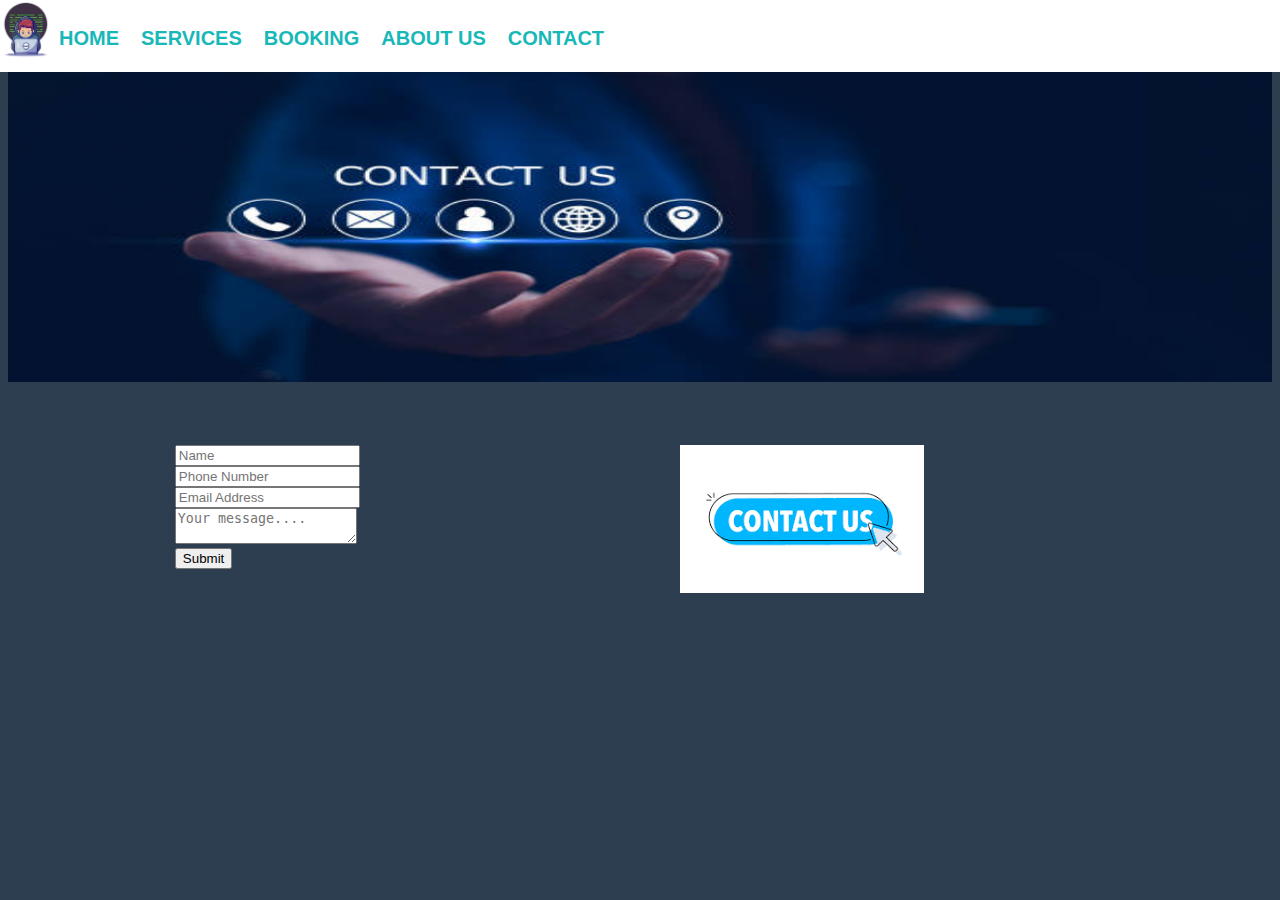
<file: contact.html>
<!DOCTYPE html>
<html lang="en">
<head>
    <meta charset="UTF-8">
    <meta name="viewport" content="width=device-width, initial-scale=1.0">
    <title>Document</title>
        <link rel="stylesheet" href="style.css">
    <link rel="footer" href="footer.html">
    <header  class="header-box">
        <div class="link-box">
            <img class="logo-pic" src="images/logo-removebg-preview.png">
            <a class="heading" href="index.html">HOME</a>
            <a class="heading"  href="services.html">SERVICES</a>
            <a class="heading"  href="booking.html">BOOKING</a>
            <a class="heading"  href="aboutus.html">ABOUT US</a>
            <a class="heading"  href="#">CONTACT</a>
            
        </div>
    </header>
</head>
<body>
    <div id="contact-img">
         <img class="co-picture" src="images/cont2.jpg" alt="Contact US">
        
    </div>
<br>
<div class="row">
    <div class="co-form">
        <form>
            <input type="text" placeholder="Name"><br>
            <input type="text" placeholder="Phone Number "><br>
            <input type="text" placeholder="Email Address"><br>
            <textarea placeholder="Your message...."></textarea>
            <br>
            <input type="submit" value="Submit">
        </form>
    </div>
    <div class="co-form">
       <img  src="images/contact.png" alt="Contact US">
    </div>



</div>
    
</body>
</html>
</file>
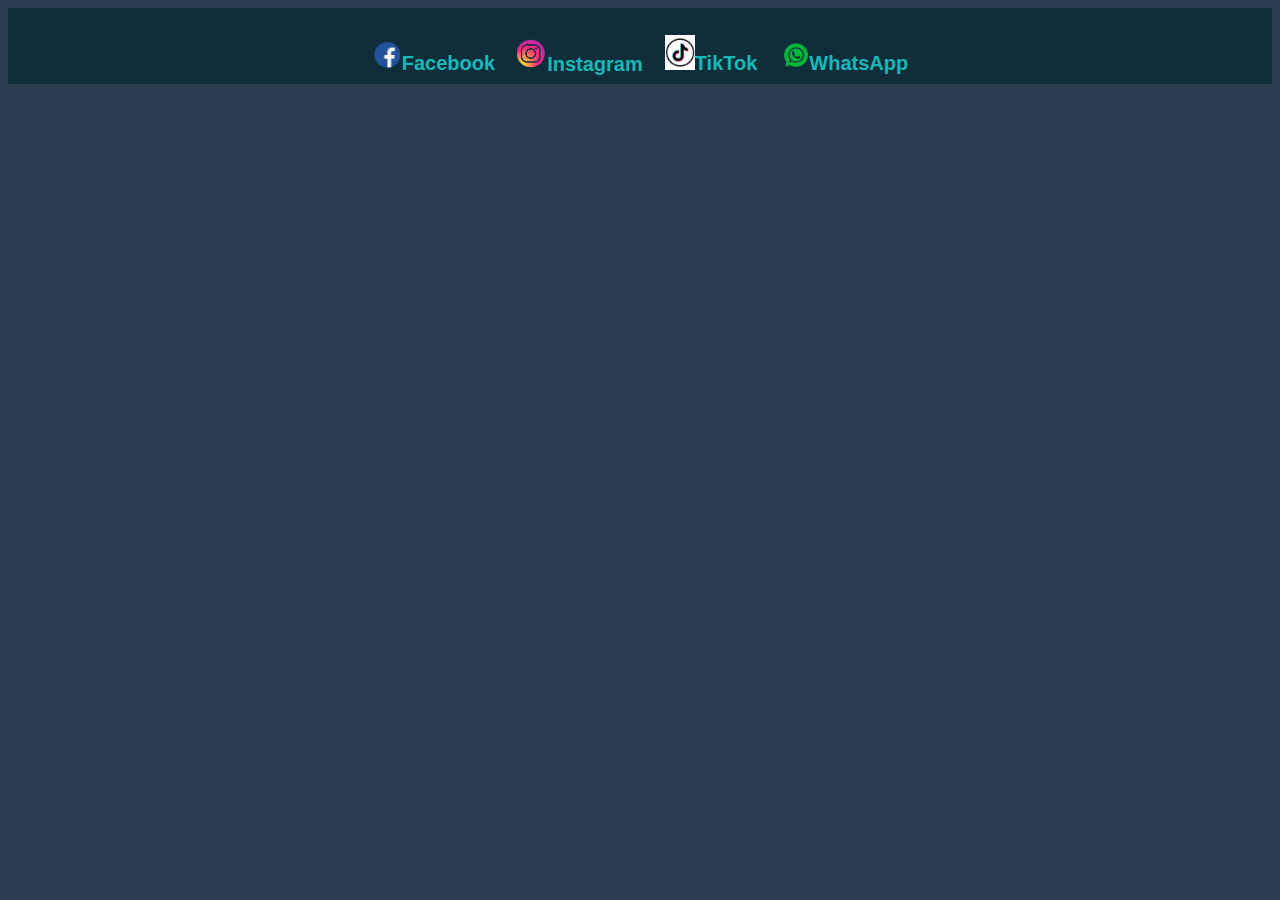
<file: footer.html>
<!DOCTYPE html>
<html lang="en">
<head>
    <meta charset="UTF-8">
    <meta name="viewport" content="width=device-width, initial-scale=1.0">
    <title>Document</title>
    <link rel="stylesheet" href="style.css">
</head>
<body>
    

    <div class="container">
        <div class="footer-box">
            <a class="a-footer"  href="#"><img class="pic-footer" src="images/face-removebg-preview.png">Facebook</a>
            <a class="a-footer"  href="#"><img class="pic-footer" src="images/insta-removebg-preview.png">Instagram</a>
            <a class="a-footer"  href="#"><img class="pic-footer" src="images/tik.png">TikTok</a>
            <a class="a-footer"  href="#"><img class="pic-footer" src="images/whatapp-removebg-preview.png">WhatsApp</a>
        </div>

    </div>
</body>
</html>
</file>
<file: style.css>
body{
    background-color: #2c3e50;
}

.link-box{
    background-color: #fff;
    width: 100%;
    height: 8vh;
    position: fixed;
    top     : 0;
    left: 0;
    z-index : 500;
   /* text-align: right; */
    
}
.link-box-2{
    background-color: #fff;
    width: 100%;
    height: 8vh;
    top     : 0;
    left: 0;
    z-index : 500;
   /* text-align: right; */
    
}



.heading {
    text-decoration: none;
    
    margin-top: 2vh;
    font-family: Arial, Helvetica, sans-serif;
    font-size: 20px;
    font-weight: 600;
    padding: 1vh;
    display: inline-block;
    border: 1rem;
    border-radius: 50px;
    color: rgb(24, 184, 184);
    box-shadow: inset 0 0 0 0 #3072b4;
    transition: color .3s ease-in-out, box-shadow .3s ease-in-out,  transform .3s ease-in-out;
     
    

}

.heading:hover{
    color: #fff;
    box-shadow: inset 300px 0 0 0 #72c7ff;
}

  .heading:focus {
    outline: 3px solid #295e92;
    outline-offset: 4px;
  }

  .heading:active {
    transform: scale(1.05);
  }
  .logo-pic{
    width: 50px;
    float: left;
  }

  /* Card style */

  .t-heading{
    font-family: Georgia, 'Times New Roman', Times, serif;
    font-size: 40px;
    font-weight: 200;
    text-align: center;
    color: #ffffff;
    margin-top: 6%;
  }

  .card{
    display: inline-flex;
    padding: 3%;
    width: 200px;
    height: 300px;
    perspective: 1500px;
    margin: 0;
    margin-top: 0%;
    margin-bottom: 1%;
    
    border-radius: 10px;
  }
  .card-inner{
    width: 100%;
    height: 100%;
    transform-style: preserve-3d;
    transition: transform 0.8s, letf 0.8s;
    position: relative;
  }
.card-inner:hover {
  transform: rotateY(180deg);
}
  .card-front, .card-back{
    width: 100%;
    height: 100%;
    position: absolute;
    backface-visibility: hidden;
    display: flex;
    flex-direction: column;
    justify-content: center;
    align-items: center;
    font-size: 24px;
    font-family: 'Montserrant', sans-serif;
    border-radius: 10px;
    padding: 20px;
    color: #333;
    box-shadow: 0px 0px 10px rgba(0, 0, 0, 0.5);

  }

  .card-front{
    background-color: #ffff;
  }
  
  .pic{
    width: 190px;
    margin: 6px;
  }

  .card-back{
    background-color: #333;
    color: #fff;
    transform: rotateY(180deg);
  }
 /* 
  .picture-holder{
    width: 100%;
    height: 100%;
    background-color: #ccc;
    margin-bottom: 20px;
    
  }
*/
  .card-tittle{
    margin: 0;
  }

  #pic-c{
    float: right;
    position:relative;
    margin-right: 5%;
    
  }

  /* Footer code*/

  .a-footer{
    text-decoration: none;
    margin-top: 2vh;
    font-family: Arial, Helvetica, sans-serif;
    font-size: 20px;
    font-weight: 600;
    padding: 1vh;
    display: inline-block;
     color: rgb(24, 184, 184);
     
  } 
  .pic-footer{
    width: 30px;
  }
.container{
    width: 100%;
    float: inline-end;
    text-align: center;
    bottom: 0;
    background-color: #102d3a;
    color: #fff;

}
.p-footer{
    display:inline-flexbox;
    align-items: center;
    
}

/* Service html code*/
table{
    
    width: 50%;
    margin-left: 50vh;
    font-family: Arial, Helvetica, sans-serif;
    font-weight: 300;
    font-size: 20px;
    color: #72c7ff;
    margin-bottom: 3%;
    padding: 2%;
}
tr, table{
    margin-top: 2%;
    border-top:  2px solid #ec0b0b;
    padding: 10px;
}

 tr:nth-child(even){
    background-color: #033150;
}
tr:hover {background-color: #dd0101;}

.serv-imag{
    
    width: 50%;
    margin-left: 50vh;
   

}
 img.serv-imag-2 {
    position:relative;
    float: right;
    
}
th{
  background-color: rgb(28, 16, 56);
}

/*About us styling code*/
.abt-box{
  width: 100%;
  height: 180px;
  left: 0;
  
  
}

.abt-heading{
  text-align: center;
  font-family: Verdana, Geneva, Tahoma, sans-serif;
  font-size: 80px;
  font-weight: 600;
  margin-top: 0%;
  padding: 3%;
  color: #fff;
  
}
.abt-discrition{
  width: 80%;
  margin-left: 8%;
  color: #ffffff;
  font-size: 20px;
  font-weight: 300;
  margin-bottom: 8%;
}
.abt-row{
  display: flex;
  width: 90%;
  height: 40%;
  margin:auto;
}
.abt-col{
  width: 80%;
  padding-bottom: 6vh;
  
}
.abt-img1{
  width: 33vh;
  height: 36vh;
}
#abt-mission, #abt-img2 {
  float: right;
}
.abt-img1{
  float: left;
}

.abt-h2{
  text-align: right;
  font-family: Verdana, Geneva, Tahoma, sans-serif;
  font-size: 30px;
  font-weight: 200;
  margin-top: 0%;
  padding: 1%;
  color: #fff;
}
.abt-h2-mission{
  text-align: left;
  font-family: Verdana, Geneva, Tahoma, sans-serif;
  font-size: 30px;
  font-weight: 200;
  margin-top: 0%;
  padding: 1%;
  color: #fff;
  
}
.abt-hr{
  width: 30%;
  float: right;
  border: 1px solid #8bb8d6;
}
.abt-hr2{
  width: 30%;
  float: left;
  border: 1px solid #8bb8d6;
}
.abt-p-ol{
  text-align: justify;
  font-family: Verdana, Geneva, Tahoma, sans-serif;
  font-size: 20px;
  font-weight: 200;
  margin-top: 0%;
  padding: 3%;
  color: #fff;

}




/* Booking page styles here*/
.b-times{
  width: 60%;
  text-align: center;
  
  color: #fcfcfc;
    margin-left: 23%;
}
.b-form{
  width: 40%;
  background-color: #fcfbfb;
  color: #3072b4;
    margin-left: 28%;
    padding: 3%;
    border: 2px solid #fff;
  margin-bottom: 6%;
}

.b-input{
  border: 2px solid gray;
  width: 95%;
  padding: 15px;
  margin: 1%;
  min-height: 10px;
  column-span: all;
}
.b-input-2{
  margin-left: 1.5%;
  border: 2px solid gray;
  width: 98%;
  height: 120px;
}

.b-h1{
    padding-top: 5%;
    padding-bottom: 1.5%;
    text-align: center;
    font-size: 24px;
    font-family: 'Montserrant', sans-serif;
    color: #72c7ff;
}
.btn-booking{
  width: 155px;
  background-color: #bad9f8;
  font-family: 'Franklin Gothic Medium', 'Arial Narrow', Arial, sans-serif;
  font-size: 20px;
  font-weight: 100;
  border-radius: 2rem;
  padding: 2%;
  cursor: pointer;
  
}
.btn-booking:hover{
  color: white;
  background-color: #2c3e50;
  border: none;
  border-radius: 2rem;
  
}

/*About styling code*/
.co-picture{
  padding-top: 3.5%;
  width: 100%;
   height: 330px;
}
.row{
  display: flex;
  width: 80%;
  margin-left: 10%;
  
 
}
.co-form{
  width: 48%;
  padding: 4%;
}
.row-2{
  display: flex;
  width: 70%;
  margin-left: 5%;
  color: #fcfcfc;
  padding: 3%;
  margin-left: 18%;
  
}
.co-img{
  width: 50px;


}
.col{
  width: 20%;
  padding: 4%;
}
.myContact{
  background-color: #102d3a;
  width: 80%;
  padding: 10%;

}
.f-info{
  width: 96%;
  margin: 2%;
  border: 1px solid black;
  height: 25px;
  padding: 1vh;
}
.f-area{
  margin: 2%;
  width: 96%;
  height: 15vh;
  padding: 2%;

}

.f-btn{
  width: 50%;
  height: 5vh;
  font-family: sans-serif;
  font-weight: 300;
  color: #fcfcfc;
  background-color: #295e92;
  border-radius: 2rem;
  border: 1px white solid;
  font-size: large;
}

.f-btn:hover{
  background-color: #bad9f8;
  color: #033150;
  cursor: pointer;
  border: 1px #033150 solid;
}
.btn-center{
  display: flex;
  margin: 0;
  align-items: center;
  justify-content: center;
  padding-top: 3vh;
}

#f-h4{
  text-align: center;
  font-family: 'Times New Roman', Times, serif;
  font-size: 30px;
  font-weight: 300;
  color: #fff;

}

.google-map {
     padding-bottom: 2%;
     position: relative;
      height: 100%;
     width: 100%;

}

 iframe {
     height: 100%;
     width: 100%;
     
}
</file>
